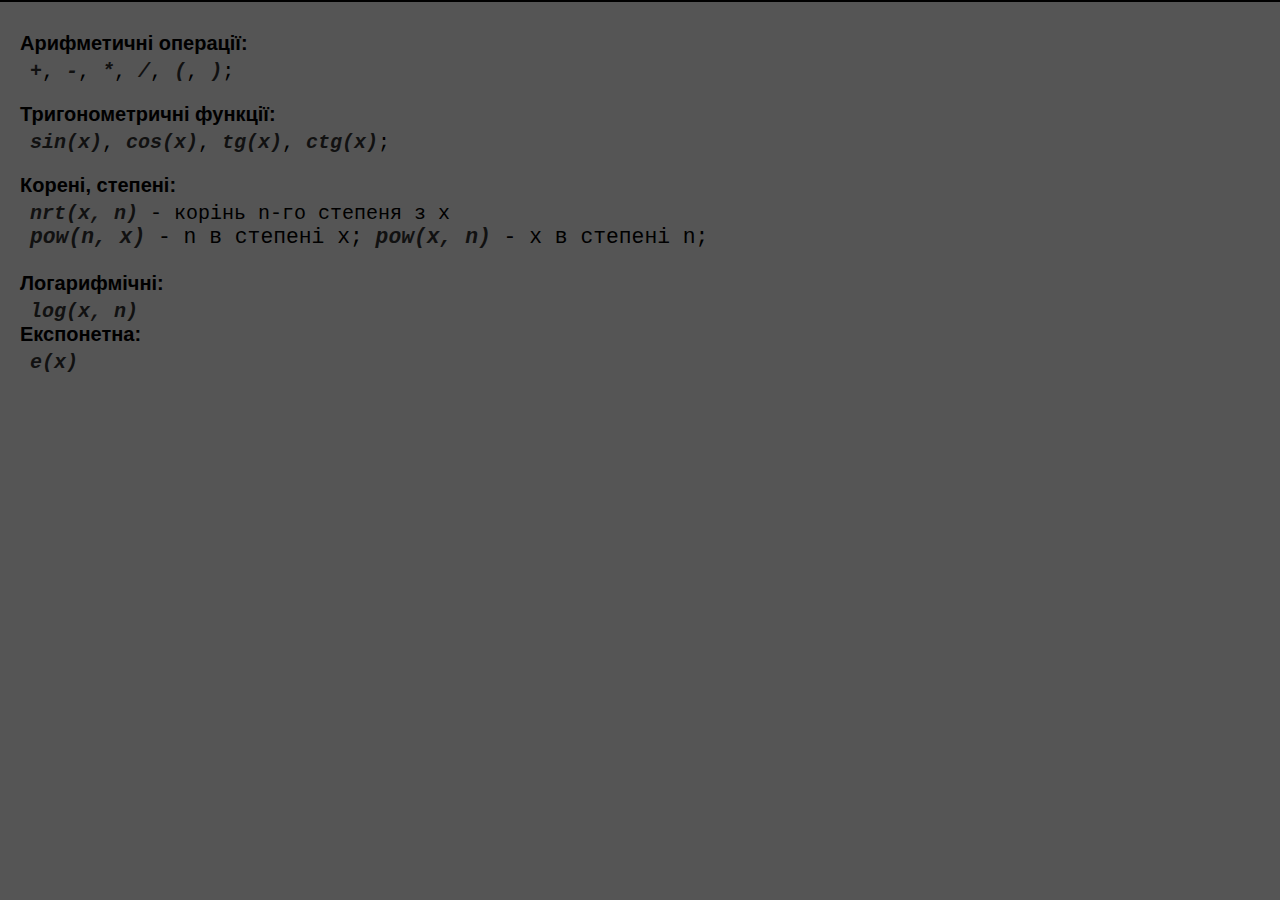
<file: info.html>
<!DOCTYPE html>
<html lang="ua">
<head>
	<link rel = "icon" href = "4.png">
	<title>Визнечений інтеграл</title>
	<meta charset="UTF-8">
	<meta name="viewport" content="width=device-width, initial-scale=1.0">
	<meta http-equiv="X-UA-Compatible" content="ie=edge">
		<link rel="stylesheet" href="./main.css">
</head> 
<body>
 <div class="legend">
      <section class="legendContent">
        <div class="legendItem">
          <div class="legendItemHeader">Арифметичні операції:</div>
          <div class="legendItemValue"><strong>+</strong>, <strong>-</strong>, <strong>*</strong>, <strong>/</strong>, <strong>(</strong>, <strong>)</strong>;</div>
        </div>
        <div class="legendItem">
            <div class="legendItemHeader">Тригонометричні функції:</div>
            <div class="legendItemValue"><strong>sin(x)</strong>, <strong>cos(x)</strong>, <strong>tg(x)</strong>, <strong>ctg(x)</strong>;</div>
        </div>
        <div class="legendItem">
          <div class="legendItemHeader">Корені, степені:</div>
          <div class="legendItemValue"><strong>nrt(x, n)</strong> - корінь n-го степеня з x 
		  <p class = "p12"><strong>pow(n, x)</strong> - n в степені x; <strong>pow(x, n)</strong> - x в степені n;</p></div>
		&nbsp;
		  <div class="legendItemHeader">Логарифмічні:</div>
          <div class="legendItemValue"><strong>log(x, n)</div>
		  <div class="legendItemHeader">Експонетна:</div>
			<div class="legendItemValue"><strong> e(x)</div>
        </div>
      </section>
     </div>
	</body>
</file>
<file: main.css>
*{
	margin: 0;
	padding: 0;
}
html {
  min-height: 100vh;
}
body{
  display: block;
  background: #555555;
  font-family: 'Roboto';
  font-size: 12pt;
  min-height: 100%;
  height: auto;;
}
p{
	color: #000	;
	font-size: 18pt;
}
.p12{
	font-size: 16pt;
}

a{
	text-decoration: none;
	font-size: 10pt;
	color: red;
}
.conteiner{
	 display: flex;
 
}

.box-1{
	flex: 0.5;	
}
.box-9{
	flex: 0.1;	
}
.box-10{
	flex: 3;	
}

.box-2{
	flex: 2;

}
.box-3{
	flex: 1;
}

input{
	height: 22px;;
  background:#fff;
  border: none;
  border-bottom: 1px solid #fff;
  padding: 2px;
  display: block;
  outline: none;
  font-family: monospace;
  font-size: 14pt;
  
}

.intCalcContainer {
  display: flex;
  margin: 20px auto;
  padding: 30px 20px;
  width: 100%;
  justify-content: center;
  align-items: center;
  box-sizing: border-box;
  background: #777799;
  flex-direction: column;
  box-shadow: 10px 10px 10px #444;
}



.intSignContainer input {
  height: 30px;
} 
.btn, .input {
  font-size: 14pt;
  border: 2px solid #fff;
  display: inline-block;
  height: 40px;
  padding: 0 10px;
  background: transparent;
  border-radius: 4px;
  font-weight: bold;
  transition: .2s;
  outline: none;
  font-family: 'Roboto';

}

.input, select {
  background: rgba(160, 200, 200, 0.4)
}
.btn {
  background: rgba(151, 209, 96, 0.4)
}

.input:focus {
  border-color: #44a;
}

.btn:hover {
  background: #fff;
}
.btn:active {
  transform: scale(.98);
}


/* .intSignContainer input:focus {
  border-bottom: 2px solid #000;
} */

.intCalc {
  display: flex;
  flex-direction: column;
  padding: 20px;
}
.getForm {
  display: flex;
  align-items: center;
  padding: 10px 0;
}

.intSignContainer {
  display: flex;
  flex-direction: column;
}

#intAnswerValue {
  font-size: 18pt;
}
.eq {
  padding: 0 5px;
  font-size: 18pt;
}

.intSign {
  height: 90px;
  margin: 5px 0;
}
#intStart {
  display: block;
  text-align: center;

}

#intEnd {
  align-self: flex-end;
  text-align: center;
}

#intStart, #intEnd {
  resize: both;
}

.intSignContainer input {
  width: 40px;
}

.intFormula {
  display: flex;
}



.intDef {
  height: 22px;
  font-family: monospace;
  font-size: 14pt;
  display: flex;
  align-items: center;
  height: 40px;
  justify-content: center;
  padding-bottom: 3px;
  width: 25px;
  font-weight: bold;
}
.intCalc .intFormula input#intVar {
  width: 25px;
  text-align: center;
  padding: 0;
}

.intAnswer {
  display: flex;
  flex-direction: column;
  padding: 10px;
  font-family: monospace;
  font-size: 14pt;
}

.intAnswerText {
  font-weight: bold;
  margin-right: 5px;
  display: flex;
}

.legend {
  display: flex;
  text-align: left;
  flex-direction: column;
  width: 100%;
  padding: 20px;
  /* background: #D2B48C; */
  border-top: 2px solid #000;
  font-family: sans-serif;
  font-size: 15pt;
}

.legendItem {
  padding: 10px 0;
}

.legendItemHeader  {
  font-weight: bold;
}

.legendItemValue {
  margin-left: 10px;
  margin-top: 5px;
  font-family: monospace;
}
.legendItemValue strong {
  font-weight: 600;
  font-style: italic;
  color: #111;
}



ul, li {
  margin: 0;
  padding: 0;
  list-style: none;
}
.menu {
  display: inline-block;
}
.menu > li {
  position: relative;
  float: left;
  margin-right: 3em;
  background-color: #fff;
}
.menu > li span {
  position: relative;
  top: -3px;
  z-index: 2;
  display: inline-block;
  border-radius: 10px 10px 0 0;
  padding: .31em;
  text-decoration: underline;
  cursor: pointer;
  background-color: #fff;
}
.menu > li:hover span {
  text-decoration: none;
  color: #000;
  box-shadow: 0 6px 0 0 #fff, 0 0 6px 3px #ccc;
}
.menu > li:hover .dropdown {
  display: block;
  background-color: #876;
}
.menu::after {
  content: '';
  display: block;
  clear: both;
}
.dropdown {
  position: absolute;
  top: 100%;
  z-index: 1;
  width: 380%;
  display: none;
  padding: .13em;
  box-shadow: 0 0 6px 3px #ccc;
  background-color: #fff;
}
.dropdown > li {
  padding: .19em 3em .19em .19em;
  cursor: pointer;
}
.dropdown > li:hover {
  color: #fff;
  background-color: #123;
}

.intControl {
  height: 50px;
  display: flex;
  align-items: center;
}

.intControl > * {
  margin: 0 5px;
}

select {
  font-size: 14pt;
  border: 2px solid #fff;
  display: inline-block;
  height: 40px;
  padding: 5px;
  border-radius: 4px;
  font-weight: bold;
  transition: .2s;
  outline: none;
}
.koma{
	font-size: 16pt;
	elign: center;
}
/* button.new {
    padding: 6px 60px;
   color: #333;
  font-size: 16pt;
   border: 1px solid #666;
   elign: center;
  } */

.inputs {
  height: 100px;
  display: flex;
  flex-direction: column;
  align-items: center;
  justify-content: space-around;
}

.inputs input, .inputs button {
  box-sizing: border-box;
  display: inline-block;  
  width: 200px;
  height: 40px;
}

.inputs input {
  background: rgba(160, 200, 200, 0.4)
}

.rules{
  font-size: 18pt;
  text-align: center;
  color: #eeeeff;
}
</file>
